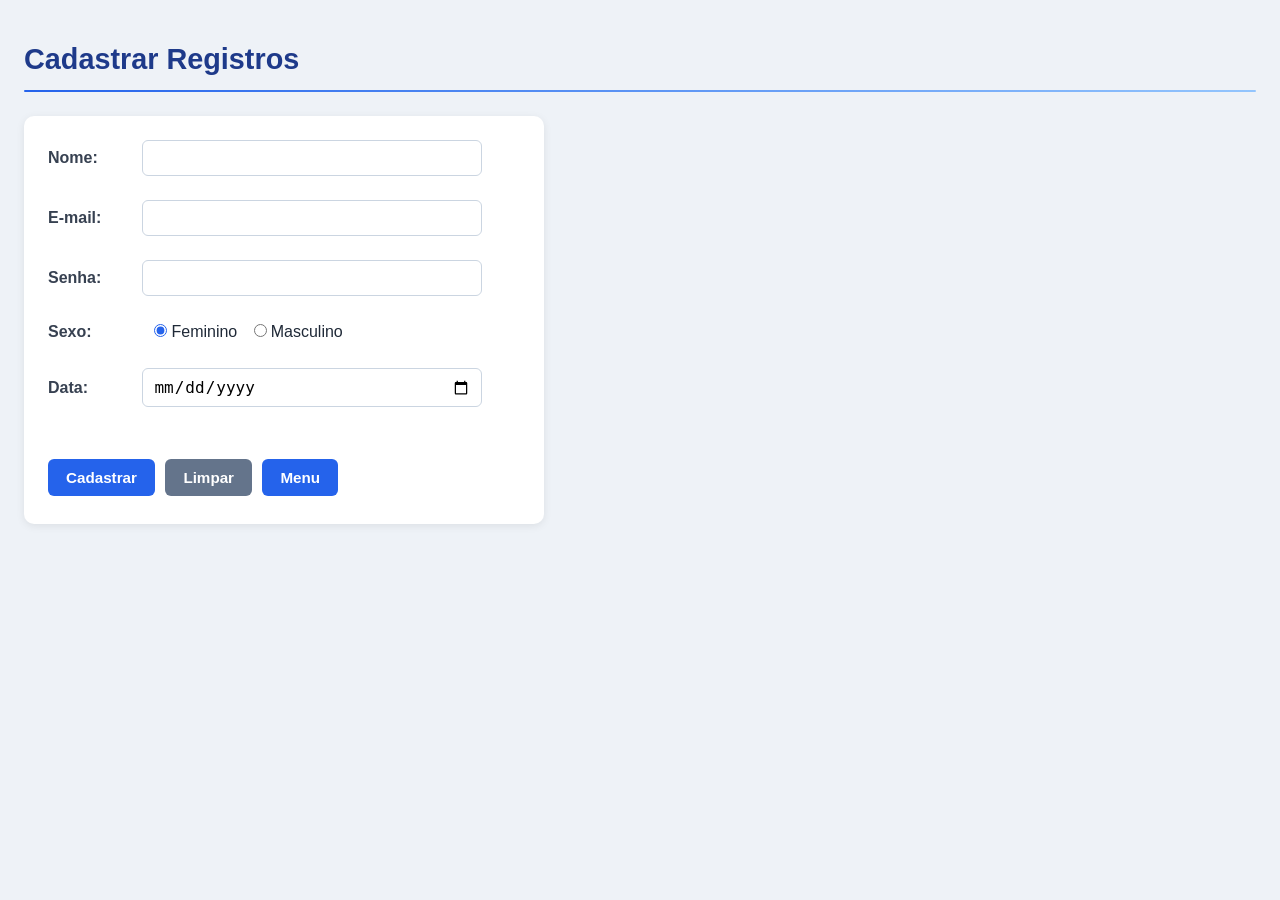
<file: CRUD-EmillyMArcio/crud_cada-1.html>
<!doctype HTML>
<html lang="pt-br">
	<head>
		<meta charset="utf-8"/>
		<meta name="author" content="Sandra Linda"/>
		<meta name="viewport" content="width=device-width;height=device-height;initial-scale=1.0"/>
		<link rel="stylesheet" type="text/css" href="formata.css"/>
        <title>Cadastro</title>
	</head>
	<body>
        <h1>Cadastrar Registros</h1>
        <hr/>
		<form method="post" action="cada.php">
		    <label for="txtnome">Nome: </label>
            <input type="text" name="txtnome" id="txtnome" maxlength=40 required />
		    <br/><br/>
            <label for="txtemail">E-mail:</label>
            <input type="email" name="txtemail" id="txtemail" maxlength=40 required />
            <br/><br/>
            <label for="txtsenha">Senha:</label>
            <input type="password" name="txtsenha" id="txtsenha" maxlength=8 required/>
            <br/><br/>
            <label for="txtsexo">Sexo: </label>
            <input type="radio" value="F" name="txtsexo" id="txtsexof" checked/>Feminino
		    <input type="radio" value="M" name="txtsexo" id="txtsexom"/>Masculino
            <br/><br/>
            <label for="txtdata">Data:</label>
            <input type="date" name="txtdata" id="txtdata" />
            <br/><br/><br/>
            <input type="submit" value="Cadastrar"/>
            <input type="reset" value="Limpar" onClick="document.getElementById('txtnome').focus();" />
            <input type="button" value="Menu" onClick="location.href='index.html'"/>
		</form>
	</body>
</html>
</file>
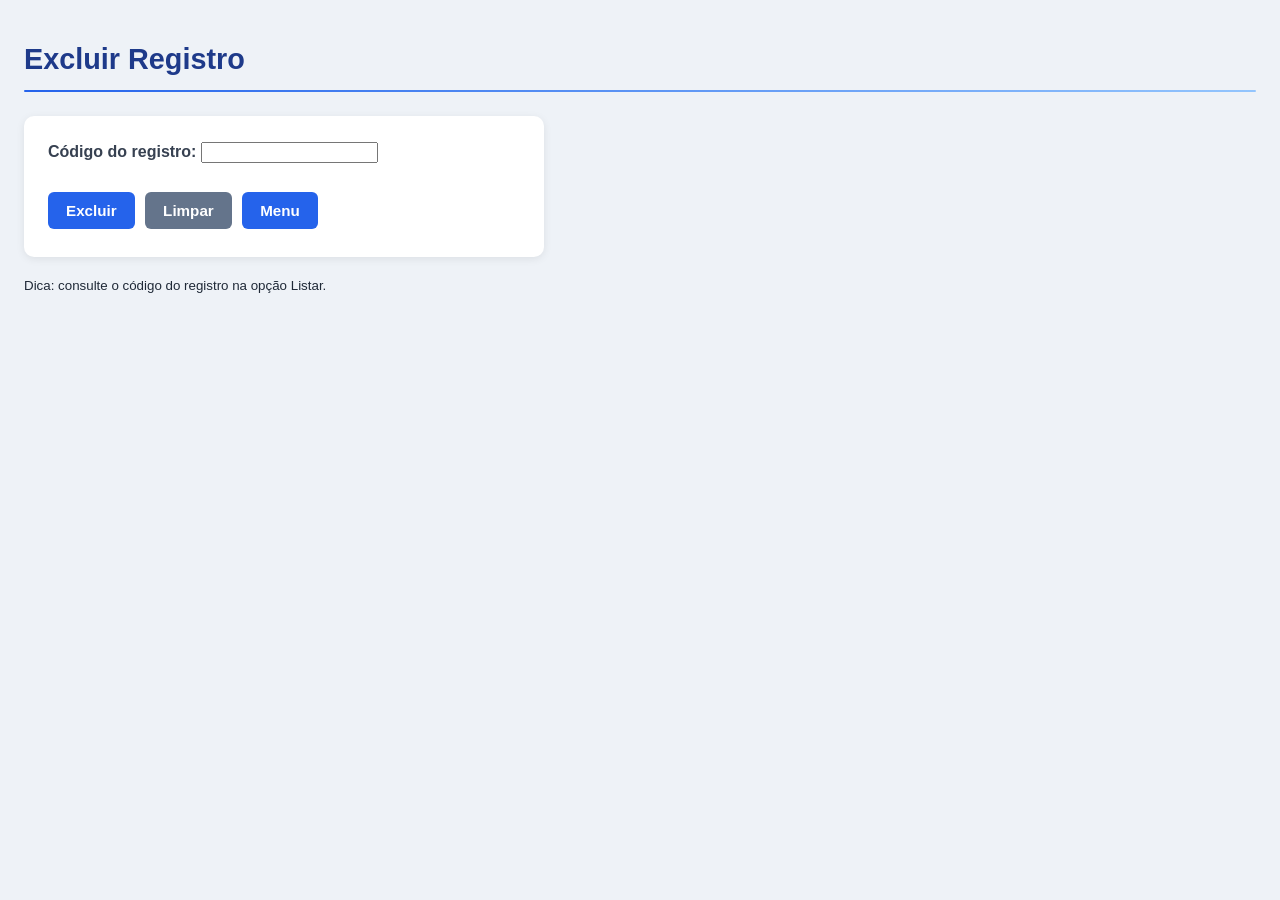
<file: CRUD-EmillyMArcio/crud_excluir.html>
<!doctype html>
<html lang="pt-br">
	<head>
		<meta charset="utf-8"/>
		<title>Excluir Registro</title>
		<link rel="stylesheet" type="text/css" href="formata.css"/>
	</head>
	<body>
		<h1>Excluir Registro</h1>
		<hr/>
		<form name="form1" method="post" action="excluir.php" onsubmit="return confirm('Tem certeza que deseja excluir este registro?');">
			<label for="txtcodigo">Código do registro: </label>
			<input type="number" name="txtcodigo" id="txtcodigo" min="1" required />
			<br/><br/>
			<input type="submit" value="Excluir" class="botao_excluir" />
			<input type="reset" value="Limpar" onClick="document.getElementById('txtcodigo').focus()" />
			<input type="button" value="Menu" onClick="location.href='index.html'" />
		</form>
		<p><small>Dica: consulte o código do registro na opção Listar.</small></p>
	</body>
</html>
</file>
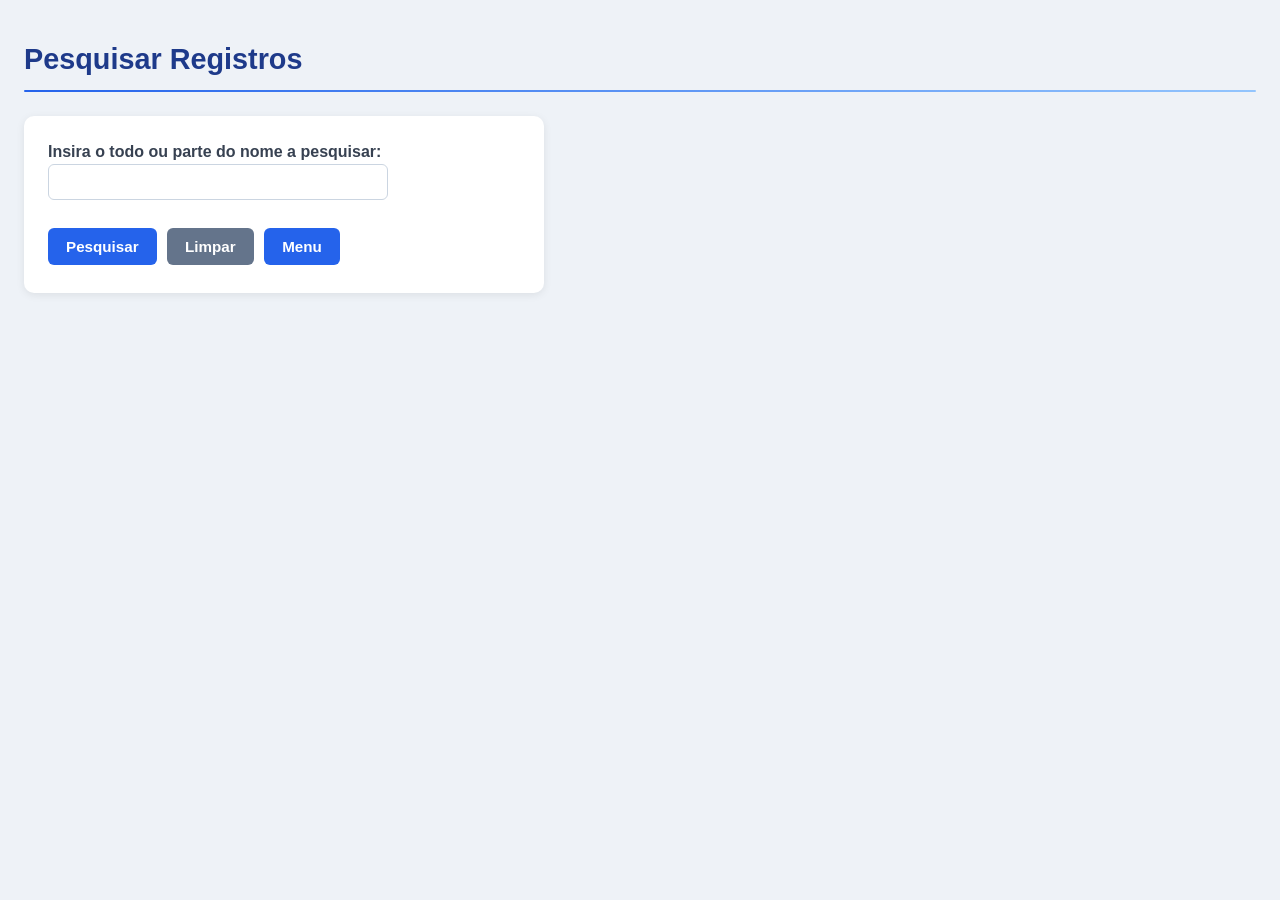
<file: CRUD-EmillyMArcio/crud_pesq.html>
<!doctype HTML>
<html lang="pt-br">
	<head>
		<meta charset="utf-8"/>
		<title>Pesquisar Registros</title>
        <link rel="stylesheet" type="text/css" href="formata.css"/>
	</head>
	<body>
        <h1>Pesquisar Registros</h1>
        <hr/>
		<form name="form1" method="post" action="pesq.php">
			<label for="txtnome">Insira o todo ou parte do nome a pesquisar: </label>
            <input type="text" name="txtnome" id="txtnome" maxlength=40 />
		    <br/><br/>
            <input type="submit" value="Pesquisar" />
            <input type="reset" value="Limpar" onClick="document.getElementById('txtnome').focus()" />
            <input type="button" value="Menu" onClick="location.href='index.html'" />
		</form>
	</body>
</html>
</file>
<file: CRUD-EmillyMArcio/formata.css>
/* ===== Base ===== */
* {
	box-sizing: border-box;
}

body {
	margin: 0;
	padding: 24px;
	font-family: "Segoe UI", Roboto, Arial, sans-serif;
	background: #eef2f7;
	color: #1f2937;
	line-height: 1.5;
}

.container {
	max-width: 900px;
	margin: 0 auto;
}

h1 {
	font-size: 1.8rem;
	color: #1e3a8a;
	margin: 0.5em 0 0.3em;
}

hr {
	border: none;
	height: 2px;
	background: linear-gradient(to right, #2563eb, #93c5fd);
	border-radius: 2px;
	margin: 0 0 24px;
}

/* ===== Formulários ===== */
form {
	background: #ffffff;
	padding: 24px;
	border-radius: 10px;
	box-shadow: 0 2px 8px rgba(0, 0, 0, 0.08);
	max-width: 520px;
}

label {
	display: inline-block;
	min-width: 90px;
	font-weight: 600;
	color: #374151;
}

input[type="text"],
input[type="email"],
input[type="password"],
input[type="date"] {
	width: calc(100% - 100px);
	max-width: 340px;
	padding: 8px 10px;
	border: 1px solid #cbd5e1;
	border-radius: 6px;
	font-size: 1rem;
	transition: border-color 0.2s, box-shadow 0.2s;
}

input[type="text"]:focus,
input[type="email"]:focus,
input[type="password"]:focus,
input[type="date"]:focus {
	outline: none;
	border-color: #2563eb;
	box-shadow: 0 0 0 3px rgba(37, 99, 235, 0.2);
}

input[type="radio"] {
	margin: 0 4px 0 12px;
	accent-color: #2563eb;
}

/* ===== Botões ===== */
input[type="submit"],
input[type="reset"],
input[type="button"],
.botao_menu {
	display: inline-block;
	padding: 10px 18px;
	margin: 4px 6px 4px 0;
	border: none;
	border-radius: 6px;
	font-size: 0.95rem;
	font-weight: 600;
	cursor: pointer;
	text-decoration: none;
	color: #ffffff;
	background: #2563eb;
	transition: background 0.2s, transform 0.1s;
}

input[type="submit"]:hover,
.botao_menu:hover,
input[type="button"]:hover {
	background: #1d4ed8;
}

input[type="reset"] {
	background: #64748b;
}

input[type="reset"]:hover {
	background: #475569;
}

input:active,
.botao_menu:active {
	transform: scale(0.97);
}

/* ===== Menu (index.html) ===== */
.menu {
	display: flex;
	flex-direction: column;
	gap: 12px;
	max-width: 320px;
	margin-top: 16px;
}

.menu .botao_menu {
	margin: 0;
	padding: 14px 20px;
	text-align: center;
	font-size: 1.05rem;
}

/* ===== Tabelas ===== */
table {
	width: 100%;
	border-collapse: separate;
	border-spacing: 0;
	background: #ffffff;
	border-radius: 10px;
	overflow: hidden;
	box-shadow: 0 2px 8px rgba(0, 0, 0, 0.08);
}

table th[colspan] {
	background: #1e3a8a;
	color: #ffffff;
	font-size: 1.1rem;
	padding: 14px;
	text-align: center;
}

table tr:nth-child(2) th {
	background: #dbeafe;
	color: #1e3a8a;
}

th,
td {
	padding: 10px 12px;
	text-align: left;
	border-bottom: 1px solid #e5e7eb;
}

th {
	font-weight: 600;
}

tr:not(:first-child):not(:nth-child(2)):hover td {
	background: #f1f5f9;
}

/* ===== Responsivo ===== */
@media (max-width: 600px) {
	body {
		padding: 12px;
	}

	form {
		padding: 16px;
	}

	label {
		display: block;
		margin-bottom: 4px;
	}

	input[type="text"],
	input[type="email"],
	input[type="password"],
	input[type="date"] {
		width: 100%;
		max-width: none;
	}

	table {
		display: block;
		overflow-x: auto;
		white-space: nowrap;
	}
}

.botao_excluir {
	background: #dc2626;
}

.botao_excluir:hover {
	background: #b91c1c;
}
</file>
